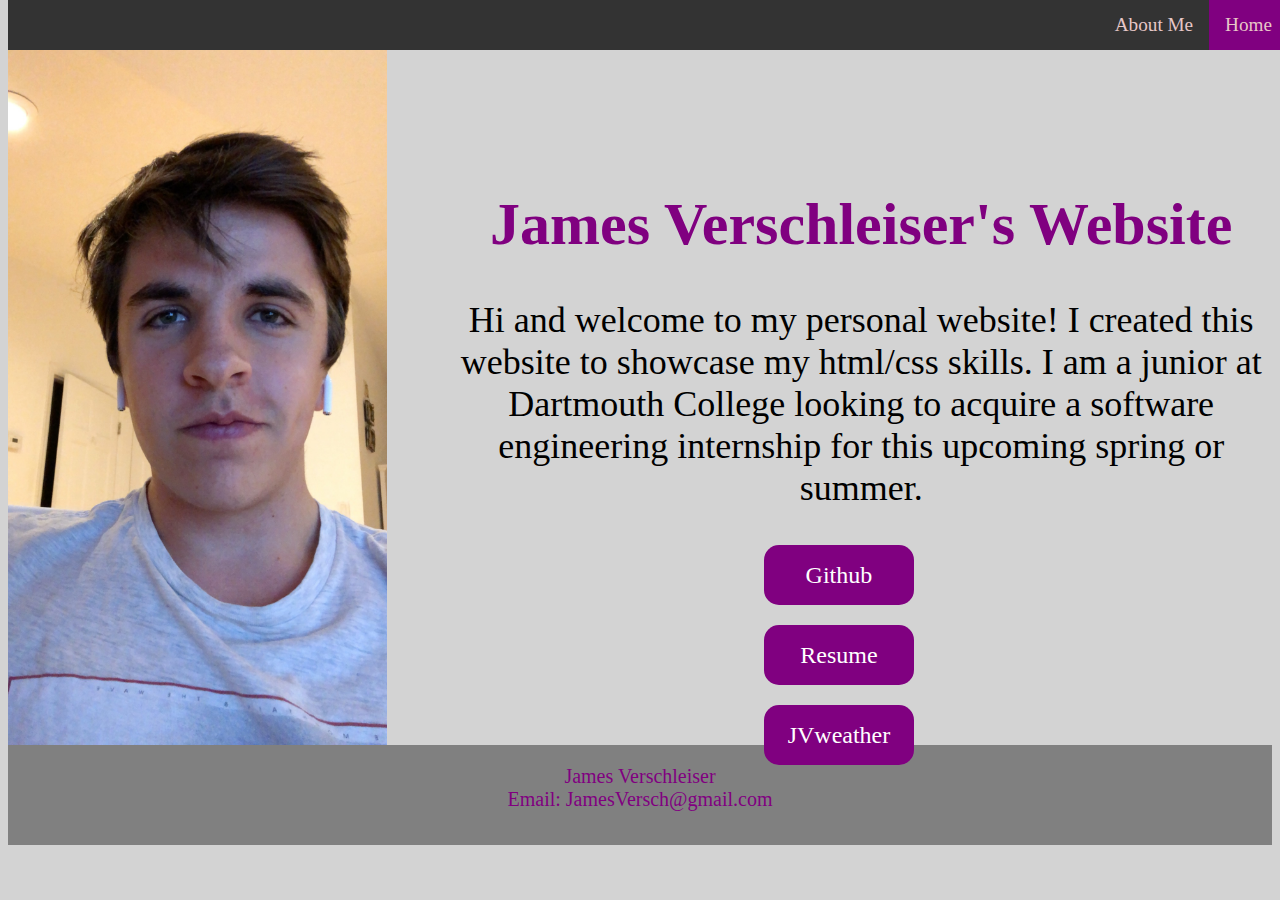
<file: index.html>
<!DOCTYPE html>
<html>
  <head>
    <meta charset="utf-8">
    <meta http-equiv="X-UA-Compatible" content="IE-edge">
    <meta name="viewport" content="width=device-width, intial-scale=1.0">
    <title>James' Website</title>
    <link rel="stylesheet" href="styles.css" />
  </head>
  <body>
    <div class="wrapper">
      <nav class="navbar">
        <ul class="navbar">
          <li class="page home"><a href="index.html">Home</a></li>
          <li class="page"><a href="aboutme.html">About Me</a></li>
        </ul>
      </nav>

      <div>
        <img src="images/website_photo.jpg" class="profile-pic">
        <h1 class="welcome title">James Verschleiser's Website</h1>
        <p class="welcome text">Hi and welcome to my personal website! I created this website to showcase my html/css skills.
          I am a junior at Dartmouth College looking to acquire a software engineering internship for this
          upcoming spring or summer.
        </p>
        <ul class="link">
          <li class="welcome btns"><a href="https://github.com/jamesversch17.html" target="_blank" rel="noopener noreferrer">Github</a></li>
          <li class="welcome btns"><a href="Resume.pdf" download>Resume</a></li>
          <li class="welcome btns"><a href="https://jvweather.000webhostapp.com/index.php" target="_blank" rel="noopener noreferrer">JVweather</a></li>
        </ul>
      </div>
    </div>
    <div class="footer">
        <p>James Verschleiser <br> Email: JamesVersch@gmail.com</p>
    </div>
  </body>
</html>
</file>
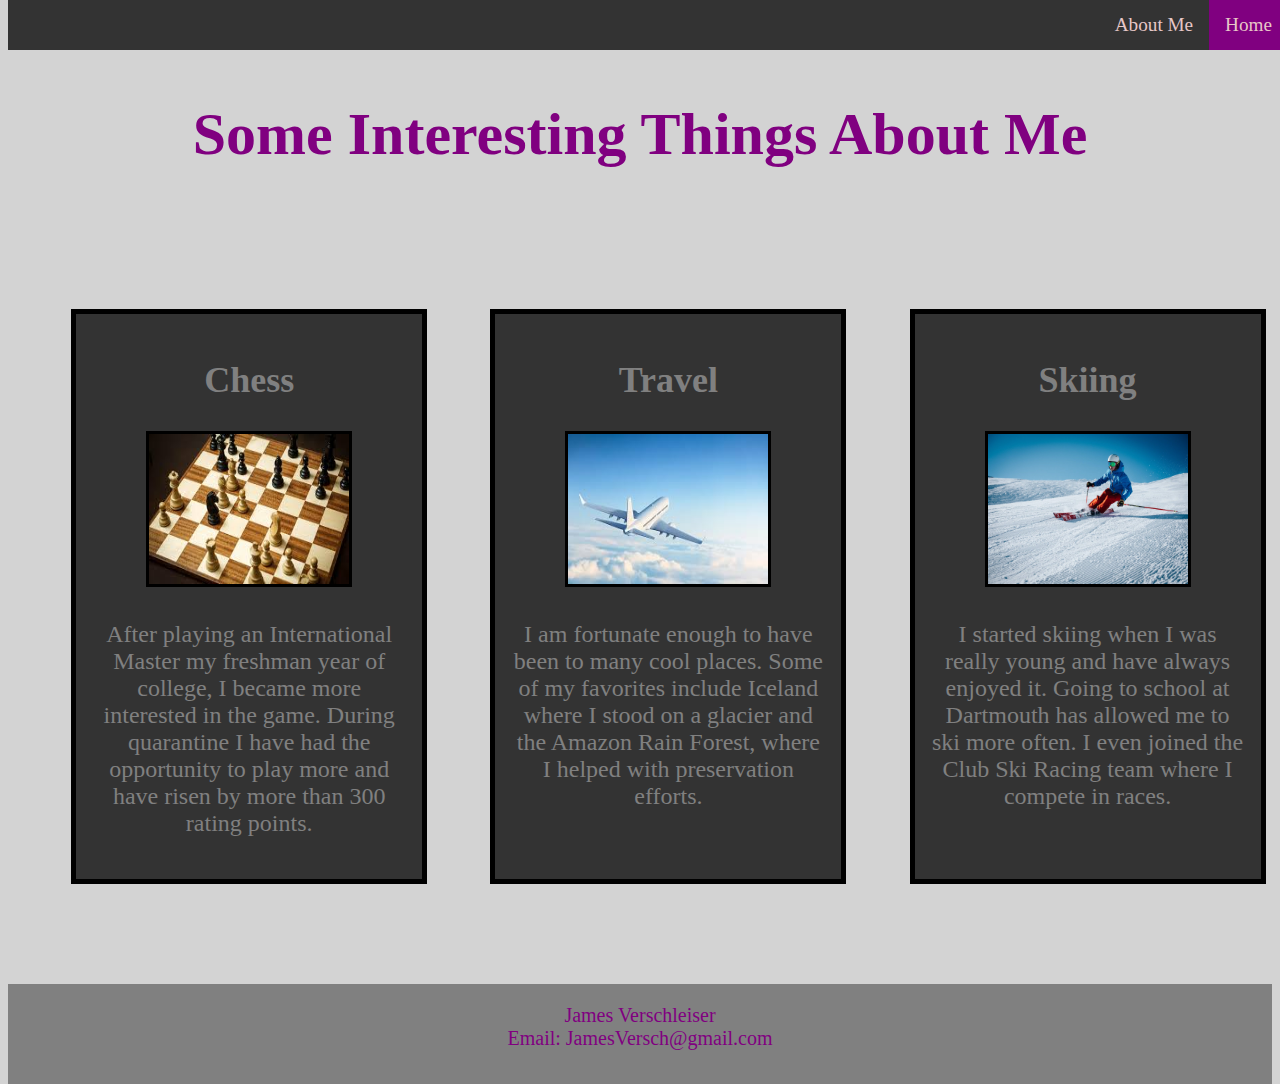
<file: aboutme.html>
<!DOCTYPE html>
<html>
  <head>
    <meta charset="utf-8">
    <meta http-equiv="X-UA-Compatible" content="IE-edge">
    <meta name="viewport" content="width=device-width, intial-scale=1.0">
    <title>James' Website</title>
    <link rel="stylesheet" href="styles.css" />
  </head>
  <body>
    <nav class="navbar">
        <ul class="navbar">
            <li class="page home"><a href="index.html">Home</a></li>
            <li class="page"><a href="aboutme.html">About Me</a></li>
        </ul>
    </nav>

    <div>
        <h1 class="about">Some Interesting Things About Me</h1>
    </div>
    <div>
        <div class="tile">
            <h2 class="tiletitle">Chess</h2>
            <img src="images/chess.jpg" class="tileimage">
            <p class="tiletext">After playing an International Master my freshman year of college, I became
                more interested in the game. During quarantine I have had the opportunity to
                play more and have risen by more than 300 rating points.
            </p>
        </div>

        <div class="tile">
            <h2 class="tiletitle">Travel</h2>
            <img src="images/plane.jpg" class="tileimage">
            <p class="tiletext">I am fortunate enough to have been to many cool places. Some of my favorites
                include Iceland where I stood on a glacier and the Amazon Rain Forest, where I helped with
                preservation efforts.
            </p>
        </div>

        <div class="tile">
            <h2 class="tiletitle">Skiing</h2>
            <img src="images/skiing.jpg" class="tileimage">
            <p class="tiletext">I started skiing when I was really young and have always enjoyed it. Going to school
                at Dartmouth has allowed me to ski more often. I even joined the Club Ski Racing team 
                where I compete in races.
            </p>
        </div>
    </div>
    <div class="footer">
        <p>James Verschleiser <br> Email: JamesVersch@gmail.com</p>
    </div>
  </body>
</html>
</file>
<file: styles.css>
body {
  background-color: lightgrey;
}

.profile-pic {
  display: block;
  margin-left: 0%;
  margin-top: 0%;
  width: 30%;
  float: left;
  position: relative;
}

.welcome {
  display: block;
  margin-left: 35%;
  position: relative;
  top: 150px;
  text-align: center;
}

.btns {
  border-radius: 15px;
}

.title {
  font-size: 60px;
  color: purple;
}

.text {
  font-size: 36px;
}

.link {
  display: block;
  margin-left: 35%;
  position: relative;
}

.link li {
  list-style: none;
  text-align: center;
  background-color: purple;
  width: 150px;
  line-height: 60px;
  margin-top: 20px;
}

.link li a {
  display: block;
  font-size: 24px;
  text-decoration: none;
  color: white;
}

.link li a:hover {
  background-color: black;
}

ul.navbar {
  list-style-type: none;
  margin: 0;
  padding: 0;
  overflow: hidden;
  background-color: #333;
  position: fixed;
  top: 0;
  width: 100%;
  z-index: 1000;
}

.page {
  float: right;
}

li.page a {
  display: block;
  color: rgb(231, 199, 199);
  text-align: center;
  padding: 14px 16px;
  text-decoration: none;
  font-size: 120%;
}

.home {
  background-color: purple;
}

/* Change the link color to #111 (black) on hover */
li.page a:hover {
  background-color: #111;
}

.about {
  margin-top: 100px;
  text-align: center;
  display: block;
  margin-right: auto;
  margin-left: auto;
  top: 100px;
  font-size: 60px;
  color: purple;
}

.tile {
  width: 25%;
  border: 5px solid black;
  text-align: center;
  height: 500px;
  vertical-align: auto;
  padding: 15px;
  margin-left: 5%;
  float: left;
  background-color: #333;
  padding-bottom: 50px;
  top: 100px;
  margin-top: 100px;
  margin-bottom: 100px;
}

.tile:hover {
  width: 27%;
  height: 530px;
  margin-left: 3%;
}

.tiletitle {
  font-size: 36px;
  color: gray;
}

.tileimage {
  width: 200px;
  height:150px;
  overflow: hidden;
  border: 3px solid black
}

.tiletext {
  color: gray;
  margin-top: 30px;
  font-size: 24px;
}

.footer {
  float: left;
  font-size: 20px;
  color: purple;
  width: 100%;
  text-align: center;
  margin-top: 0px;
  background-color: gray;
  height: 100px;
}
</file>
